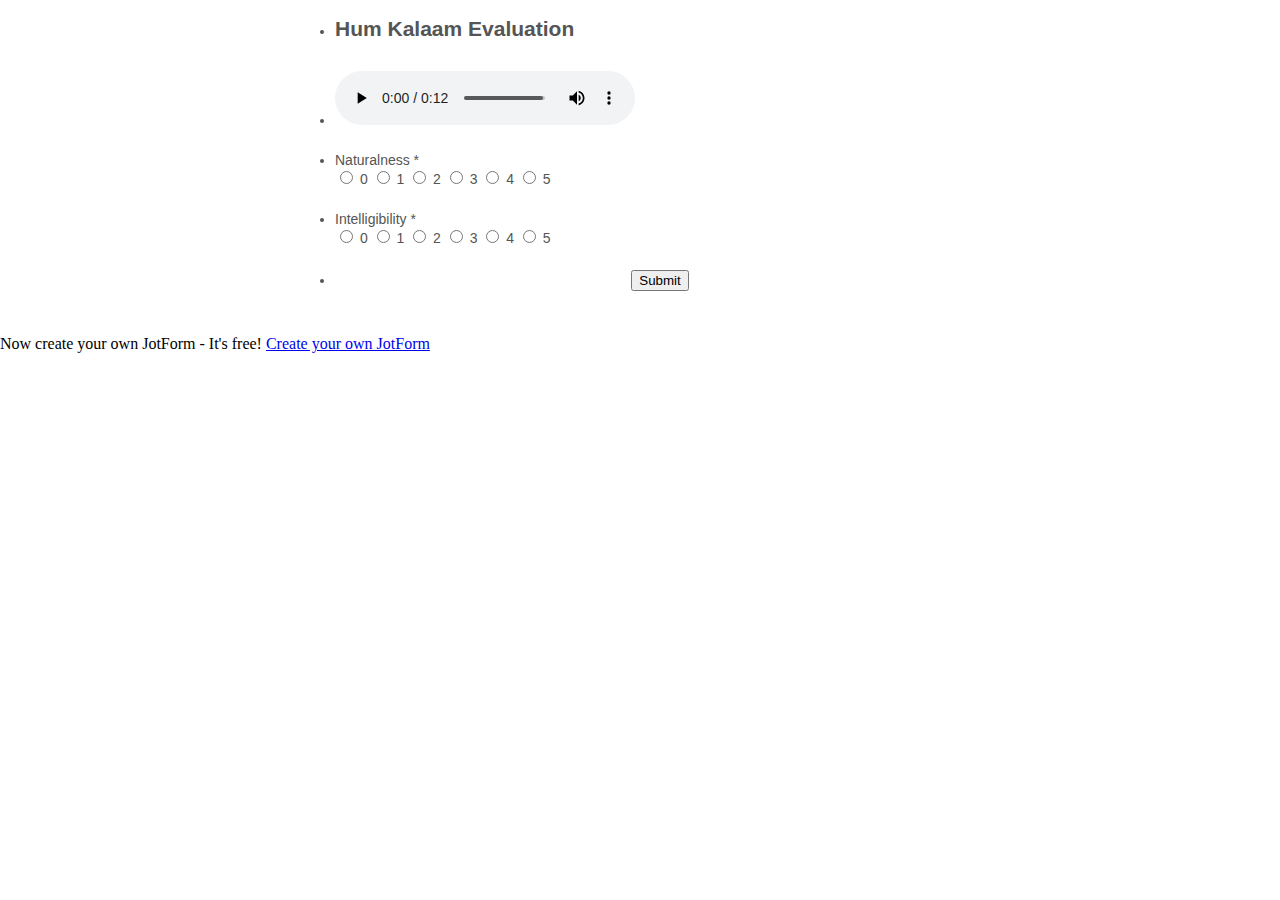
<file: index.html>
<!DOCTYPE html>
<html>
	<head>
		<style>
			html,body
			{
				margin: 0;
				padding: 0;
				height: 100%;
			}
			body
			{
				overflow: auto;
			}
			iframe
			{
				overflow: auto;
				height: 100%;
				width: 100%;
				position: absolute;
				top: 0;
				left: 0;
			}
		</style>
	</head>
	
	<body>
		<iframe frameborder="0" name="Form" src="form.html"></iframe>
	</body>
</html>
</file>
